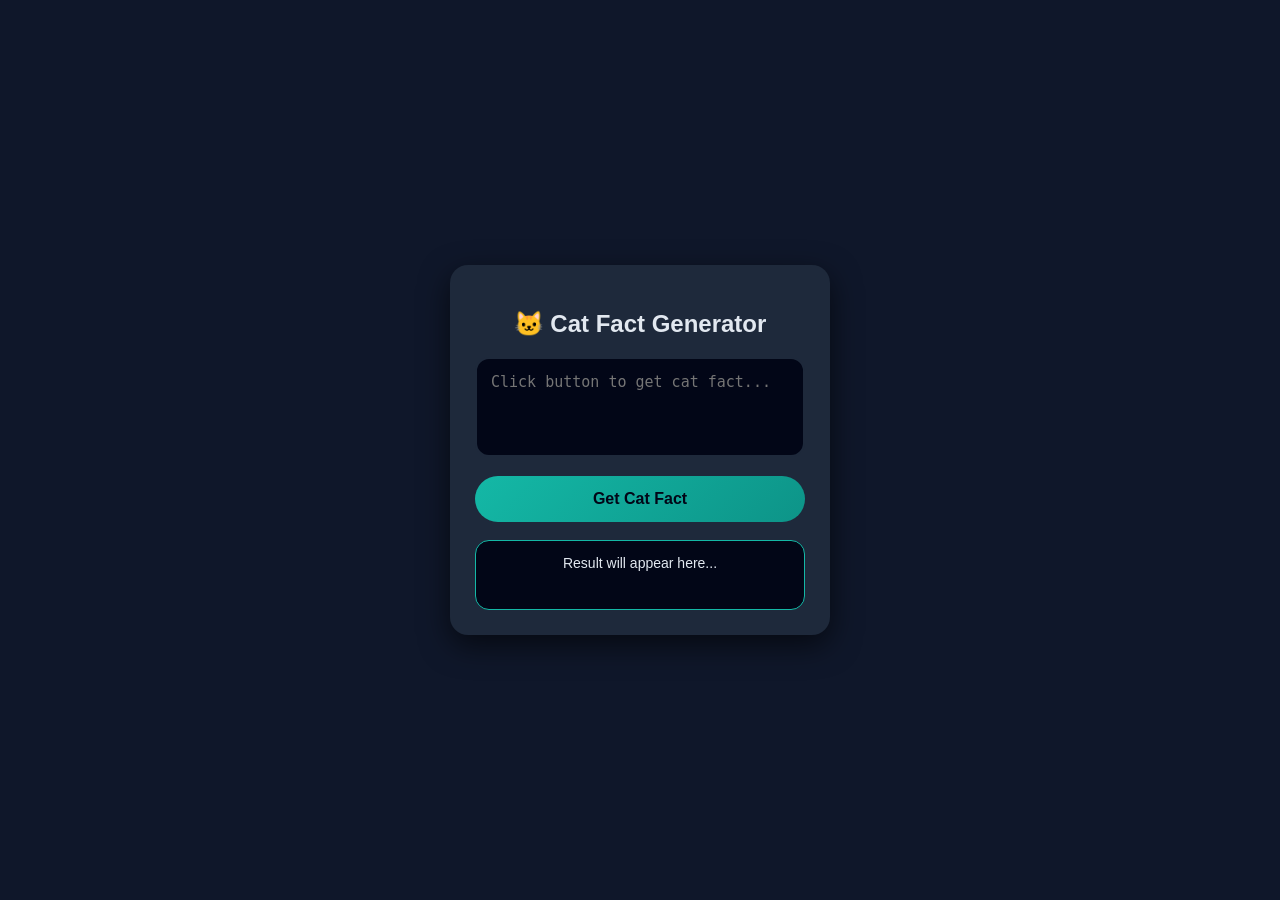
<file: index.html>
<!DOCTYPE html>
<html lang="en">
<head>
  <meta charset="UTF-8">
  <meta name="viewport" content="width=device-width, initial-scale=1.0">
  <title>Cat Fact UI</title>

  <style>
    * {
      box-sizing: border-box;
    }

    body {
      margin: 0;
      height: 100vh;
      display: flex;
      justify-content: center;
      align-items: center;
      background: #0f172a;
      font-family: 'Segoe UI', sans-serif;
      color: #e2e8f0;
    }

    .container {
      width: 100%;
      max-width: 420px;
      padding: 20px;
    }

    .main {
      background: #1e293b;
      padding: 25px;
      border-radius: 18px;
      box-shadow: 0 10px 30px rgba(0,0,0,0.6);
      text-align: center;
    }

    textarea {
      width: 100%;
      height: 100px;
      padding: 14px;
      border-radius: 14px;
      border: 2px solid #1e293b;
      background: #020617;
      color: #e2e8f0;
      font-size: 15px;
      outline: none;
      resize: none;
    }

    button {
      width: 100%;
      margin-top: 15px;
      padding: 14px;
      border-radius: 50px;
      border: none;
      background: linear-gradient(135deg, #14b8a6, #0d9488);
      color: #020617;
      font-size: 16px;
      font-weight: bold;
      cursor: pointer;
    }

    #output {
      margin-top: 18px;
      padding: 14px;
      border-radius: 14px;
      background: #020617;
      border: 1px solid #14b8a6;
      min-height: 70px;
      font-size: 14px;
    }
  </style>
</head>

<body>
  <div class="container">
    <div class="main">
      <h2>🐱 Cat Fact Generator</h2>

      <!-- textarea optional (just for UI feel) -->
      <textarea id="prompt" placeholder="Click button to get cat fact..."></textarea>

      <button onclick="generate()">Get Cat Fact</button>

      <div id="output">Result will appear here...</div>
    </div>
  </div>

  <script>
    async function generate() {
      const output = document.getElementById("output");

      output.innerText = "Fetching cat fact... ⏳";

      try {
        const response = await fetch("https://catfact.ninja/fact");
        const data = await response.json();

        output.innerText = data.fact;

      } catch (error) {
        console.error(error);
        output.innerText = "Error fetching cat fact!";
      }
    }
  </script>
</body>
</html>
</file>
